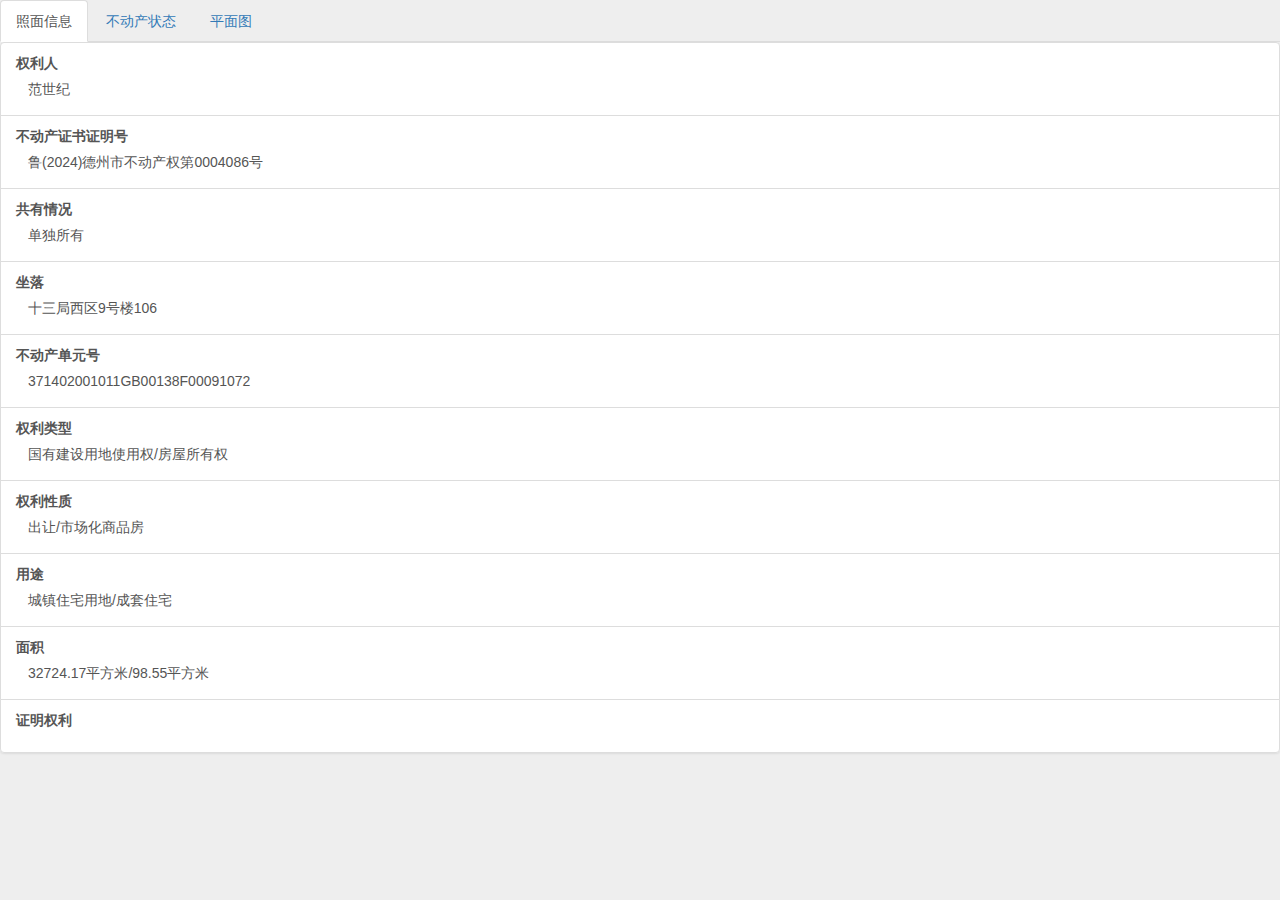
<file: index.html>
<!DOCTYPE html>
<!-- saved from url=(0139)http://www.dzsbdcdjzx.com:8503/common/recdata/explorer?realeunum=371402001011GB00138F00091072&casenum=2025022500365&bsm=1894324369282437120 -->
<html lang="en"><head><meta http-equiv="Content-Type" content="text/html; charset=UTF-8">
    
    <meta name="viewport" content="width=device-width,,initial-scale=1, minimum-scale=1, maximum-scale=1">
    <title>不动产信息</title>
    <!-- jquery -->
    <script src="./jquery-3.5.1.min.js.下载"></script>
    <!-- bootstrap -->
    <link rel="stylesheet" href="./bootstrap.min.css">
    <link rel="stylesheet" href="./bootstrap-theme.min.css">
    <script src="./bootstrap.js.下载"></script>
    <!-- swiper -->
    <link rel="stylesheet" href="./swiper-bundle.min.css">
    <script src="./swiper-bundle.min.js.下载"></script>

    <style>
        html, body {
            position: relative;
            height: 100%;
        }

        body {
            background: #eee;
            font-family: Helvetica Neue, Helvetica, Arial, sans-serif;
            font-size: 14px;
            color: #000;
            margin: 0;
            padding: 0;
        }

        .swiper-container {
            width: 100%;
            height: 100%;
        }

        .swiper-slide {
            text-align: center;
            font-size: 18px;
            background: #fff;

            /* Center slide text vertically */
            display: -webkit-box;
            display: -ms-flexbox;
            display: -webkit-flex;
            display: flex;
            -webkit-box-pack: center;
            -ms-flex-pack: center;
            -webkit-justify-content: center;
            justify-content: center;
            -webkit-box-align: center;
            -ms-flex-align: center;
            -webkit-align-items: center;
            align-items: center;
        }

        img {
            width: 100%;
        }

        .list-group-item {

        }

        .input-group {
            width: 100%;
        }

        .label_title {
            font-weight: bold;
            padding: 5px 0 5px 0;
            color: #555;
        }

        .label_value {
            font-size: 14px;
            border: none;
            -webkit-box-shadow: none;
            box-shadow: none;
            background-color: white !important;
            resize: none;
            height: auto;
        }

        .images-box {

        }

        .images-box img {
            margin: 5px 0 5px 0;
        }
    </style>
</head>
<body>
<ul class="nav nav-tabs">
    <li role="presentation" class="active">
        <a href="http://www.dzsbdcdjzx.com:8503/common/recdata/explorer?realeunum=371402001011GB00138F00091072&amp;casenum=2025022500365&amp;bsm=1894324369282437120#cert" data-toggle="tab" aria-expanded="true">照面信息</a>
    </li>
    <li role="presentation" class="">
        <a href="http://www.dzsbdcdjzx.com:8503/common/recdata/explorer?realeunum=371402001011GB00138F00091072&amp;casenum=2025022500365&amp;bsm=1894324369282437120#status" data-toggle="tab" aria-expanded="false">不动产状态</a>
    </li>
    <li role="presentation" class="">
        <a href="http://www.dzsbdcdjzx.com:8503/common/recdata/explorer?realeunum=371402001011GB00138F00091072&amp;casenum=2025022500365&amp;bsm=1894324369282437120#pmt" data-toggle="tab" aria-expanded="false">平面图</a>
    </li>
</ul>
<div class="tab-content">
    <div class="tab-pane fade active in" id="cert">
        <ul class="list-group">
            <li class="list-group-item">
                <div class="input-group mb-3">
                    <div class="input-group-prepend">
                        <span class="input-group-text label_title">权利人</span>
                    </div>
                    <p class="form-control label_value" aria-describedby="basic-addon1" readonly="">范世纪</p>
                </div>
            </li>
            <li class="list-group-item">
                <div class="input-group mb-3">
                    <div class="input-group-prepend">
                        <span class="input-group-text label_title">不动产证书证明号</span>
                    </div>
                    <p class="form-control label_value" aria-describedby="basic-addon1" readonly="">鲁(2024)德州市不动产权第0004086号</p>
                </div>
            </li>
            <li class="list-group-item">
                <div class="input-group mb-3">
                    <div class="input-group-prepend">
                        <span class="input-group-text label_title">共有情况</span>
                    </div>
                    <p class="form-control label_value" aria-describedby="basic-addon1" readonly="">单独所有</p>
                </div>
            </li>
            <li class="list-group-item">
                <div class="input-group mb-3">
                    <div class="input-group-prepend">
                        <span class="input-group-text label_title">坐落</span>
                    </div>
                    <p class="form-control label_value">十三局西区9号楼106</p>
                </div>
            </li>
            <li class="list-group-item">
                <div class="input-group mb-3">
                    <div class="input-group-prepend">
                        <span class="input-group-text label_title">不动产单元号</span>
                    </div>
                    <p class="form-control label_value">371402001011GB00138F00091072</p>
                </div>
            </li>
            <li class="list-group-item">
                <div class="input-group mb-3">
                    <div class="input-group-prepend">
                        <span class="input-group-text label_title">权利类型</span>
                    </div>
                    <p class="form-control label_value">国有建设用地使用权/房屋所有权</p>
                </div>
            </li>
            <li class="list-group-item">
                <div class="input-group mb-3">
                    <div class="input-group-prepend">
                        <span class="input-group-text label_title">权利性质</span>
                    </div>
                    <p class="form-control label_value">出让/市场化商品房</p>
                </div>
            </li>
            <li class="list-group-item">
                <div class="input-group mb-3">
                    <div class="input-group-prepend">
                        <span class="input-group-text label_title">用途</span>
                    </div>
                    <p class="form-control label_value">城镇住宅用地/成套住宅</p>
                </div>
            </li>
            <li class="list-group-item">
                <div class="input-group mb-3">
                    <div class="input-group-prepend">
                        <span class="input-group-text label_title">面积</span>
                    </div>
                    <p class="form-control label_value">32724.17平方米/98.55平方米</p>
                </div>
            </li>
            <li class="list-group-item">
                <div class="input-group mb-3">
                    <div class="input-group-prepend">
                        <span class="input-group-text label_title">证明权利</span>
                    </div>
                    <p class="form-control label_value"></p>
                </div>
            </li>
        </ul>
    </div>

    <!-- 不动产状态 -->
    <div class="tab-pane fade" id="status">
        <ul class="list-group">
            <li class="list-group-item">
                <div class="input-group mb-3">
                    <div class="input-group-prepend">
                        <span class="input-group-text label_title">证书状态</span>
                    </div>
                    <p class="form-control label_value" aria-describedby="basic-addon1" readonly="">
                        有效</p>
                    
                </div>
            </li>
            <li class="list-group-item">
                <div class="input-group mb-3">
                    <div class="input-group-prepend">
                        <span class="input-group-text label_title">抵押状态</span>
                    </div>
                    
                    <p class="form-control label_value" aria-describedby="basic-addon1" readonly="">
                        无抵押</p>
                </div>
            </li>
            <div id="dyaq-info"></div>
            <li class="list-group-item">
                <div class="input-group mb-3">
                    <div class="input-group-prepend">
                        <span class="input-group-text label_title">查封状态</span>
                    </div>
                    
                    <p class="form-control label_value" aria-describedby="basic-addon1" readonly="">
                        无查封</p>
                </div>
            </li>
            <div id="cf-info"></div>
            <li class="list-group-item">
                <div class="input-group mb-3">
                    <div class="input-group-prepend">
                        <span class="input-group-text label_title">异议状态</span>
                    </div>
                    
                    <p class="form-control label_value" aria-describedby="basic-addon1" readonly="">
                        无异议</p>
                </div>
            </li>
        </ul>
    </div>

    <!-- 平面图 -->
    <div class="tab-pane fade" id="pmt">
        <ul class="list-group">
            <li class="list-group-item" id="zd" style="">
                <div class="input-group mb-3">
                    <div class="input-group-prepend">
                        <span class="input-group-text label_title">宗地图</span>
                    </div>
                    <div class="images-box" id="images-box-zdt"><div>
<img src="./
    ">
</div>
</div>
                </div>
            </li>
            <li class="list-group-item" id="fw" style="">
                <div class="input-group mb-3">
                    <div class="input-group-prepend">
                        <span class="input-group-text label_title">分户图</span>
                    </div>
                    <div class="images-box" id="images-box-fht"><div>
<img src="./
    ">
</div>
</div>
                </div>
            </li>
            <li class="list-group-item" id="zh" style="display: none;">
                <div class="input-group mb-3">
                    <div class="input-group-prepend">
                        <span class="input-group-text label_title">宗海图</span>
                    </div>
                    <div class="images-box" id="images-box-zht">

                    </div>
                </div>
            </li>
        </ul>
    </div>
</div>

<script>

    $('#zh').hide();
    $('#zd').hide();
    $('#fw').hide();
    var subroomList = [{"revision":2,"createdBy":"\u7BA1\u7406\u5458","createdTime":"2022-07-15T21:59:42.000+08:00","updatedBy":"\u5218\u7965\u5B87","updatedTime":"2025-02-25T17:13:12.000+08:00","bsm":1894305110942490624,"ysdm":"6001030140","ywh":"2025022500365","bdcdyh":"371402001011GB00138F00091072","zfbdcdyh":null,"fwbm":"1072","zrzh":"371402001011GB00138F0009","ljzh":"20010110013800090000","ch":"7","zl":"\u5341\u4E09\u5C40\u897F\u533A9\u53F7\u697C114","mjdw":"1","zyhs":1.00,"sjcs":"1","hh":"1072","shbw":"114","hx":"2","hxjg":"1","fwyt1":"11","fwyt2":"","fwyt3":"","ycjzmj":0.000,"yctnjzmj":0.000,"ycftjzmj":0.000,"ycdxbfjzmj":0.000,"ycqtjzmj":0.000,"ycftxs":0.000000,"scjzmj":75.930,"sctnjzmj":68.790,"scftjzmj":7.140,"scdxbfjzmj":0.000,"scqtjzmj":0.000,"scftxs":0.000000,"gytdmj":32724.170,"fttdmj":0.000,"dytdmj":0.000,"fwlx":"1","fwxz":"0","tdsyqr":"\u738B\u6210\u6797","tdyt":"0701","qlxz":"102","tdsyqssj":"2009-01-04T00:00:00.000+08:00","tdsyjssj":"2079-01-04T00:00:00.000+08:00","bz":"","zdfhtUrl":"http:\/\/code.njzhxt.com:8484\/ewm\/371402001011GB00138\/F0009\/1072.pdf","sfyjncrj":"","reason":null}];
    var zhList = [];
    var zdList =  [{"revision":0,"createdBy":"\u7BA1\u7406\u5458","createdTime":"2022-07-15T22:41:45.000+08:00","updatedBy":"\u5218\u7965\u5B87","updatedTime":"2025-02-25T16:35:08.000+08:00","bsm":1894305111017988096,"ywh":"2025022500365","ysdm":"6001010000","zddm":"371402001011GB00138","bdcdyh":"371402001011GB00138W00000000","zdtzm":"GB","zl":"\u6E56\u6EE8\u5357\u8DEF","zdmj":32724.1700,"mjdw":"1","yt":"0701","dj":"1","jg":0.0000,"qllx":"3","qlxz":"101","qlsdfs":"2","rjl":0.56,"jzmd":0.00,"jzxg":0.00,"zdszd":"\u4E1C\u5341\u4E09\u5C40 \u3001\u6E56\u6EE8\u4E2D\u5927\u9053","zdszn":"\u5357\u5341\u4E09\u5C40\u3001\u65B0\u534E\u8DEF","zdszx":"\u897F\u6559\u80B2\u5C40","zdszb":"\u5317\u5341\u4E09\u5C40","djh":"371402001011GB00138","dah":null,"bz":"\/","gmjjhyfldm":"\/","pzmj":32724.1700,"jzwzdmj":null,"jzmj":18315.1200,"pzyt":"0701","tdsyqr":null,"qslyzmwj":"32724.17","syqqssj":null,"syqjssj":null,"djsj":null,"dbr":null,"fj":null,"jdh":"\u5E7F\u5DDD\u8857\u9053\u529E\u4E8B\u5904","jfh":"056\u8857\u574A","zh":null,"gyqlrqk":null,"ghytmc":"\u57CE\u9547\u4F4F\u5B85\u7528\u5730","jgdw":"2","dkbm":"","reason":null}];
    var ftList = "FHT";
    var ywtbPmtUrl = "http:\/\/120.224.193.24:9696\/realEstate\/web\/ywcx\/getFloorPlans";
    var ywtbZdtUrl = "http:\/\/120.224.193.24:9696\/realEstate\/web\/ywcx\/getZdt";
    var ywtbZhtUrl = "http:\/\/120.224.193.24:9696\/realEstate\/web\/ywcx\/getZht";
    /* 加载分户图 */
    var content = "";
    var zdtcontent = "";
    var zhtcontent = "";
    dyaqInfo();
    cfInfo();

    if (subroomList != null && subroomList.length > 0) {
        $('#fw').show();
        for (var i = 0; i < subroomList.length; i++) {
            if (subroomList[i]['bdcdyh'] != null && subroomList[i]['bdcdyh'] != 'undefined' && subroomList[i]['bdcdyh'] !='') {
                $.ajax({
                    type: "GET",
                    url: ywtbPmtUrl,
                    data: {bdcdyh:subroomList[i]['bdcdyh']},
                    dataType: "json",
                    async: false,
                    success: function(data) {
                        content += loadFht(data.data);
                    }
                })
            }
            $('#images-box-fht').html(content);
        }
    }
    if (zdList != null && zdList.length > 0) {
        $('#zd').show();
        for (var i = 0; i < zdList.length; i++) {
            if (zdList[i]['bdcdyh'] != null && zdList[i]['bdcdyh'] != 'undefined' && zdList[i]['bdcdyh'] !='') {
                $.ajax({
                    type: "GET",
                    url: ywtbZdtUrl,
                    data: {bdcdyh:zdList[i]['bdcdyh']},
                    dataType: "json",
                    async: false,
                    success: function(data) {
                        zdtcontent += loadFht(data.data);
                    }
                })
            }
            $('#images-box-zdt').html(zdtcontent);
        }
    }

    if (zhList != null && zhList.length > 0) {
        $('#zh').show();
        for (var i = 0; i < zhList.length; i++) {
            if (zhList[i]['bdcdyh'] != null && zhList[i]['bdcdyh'] != 'undefined' && zhList[i]['bdcdyh'] !='') {
                $.ajax({
                    type: "GET",
                    url: ywtbZhtUrl,
                    data: {bdcdyh:zhList[i]['bdcdyh']},
                    dataType: "json",
                    async: false,
                    success: function(data) {
                        zhtcontent += loadFht(data.data);
                    }
                })
            }
            $('#images-box-zht').html(zhtcontent);
        }
    }

    /**
     * 加载分户图
     *
     * @param realeunum
     * @returns {string}
     */
    function loadFht(tp) {
        var template = "" +
            "<div>\n" +
            "<img src=\"data:image/+" +
            ";base64," + tp + "\">\n" +
            // "<img src=\"http://192.168.12.24/case/house/371602009007GB00001/0053/0005/371602009007GB00001F00530005.jpg"  + "\">\n" +
            "</div>\n";
        return template;
    }

    function dyaqInfo() {
        var dyaqInfo = [];
        var dyaqHtml = "";
        if (null != dyaqInfo && dyaqInfo.length > 0) {
            $(dyaqInfo).each(function (index , dyaq) {
                dyaqHtml +=
                "<li class=\"list-group-item\" >\n" +
                    "                <div class=\"input-group mb-3\">\n" +
                    "                    <div class=\"input-group-prepend\">\n" +
                    "                        <span class=\"input-group-text label_title\">抵押权人</span>\n" +
                    "                    </div>\n" +
                    "                    <p class=\"form-control label_value\" aria-describedby=\"basic-addon1\" readonly>"+ dyaq.dyqr +"</p>\n" +
                    "                </div>\n" +
                    "            </li>\n" +
                    "            <li class=\"list-group-item\" >\n" +
                    "                <div class=\"input-group mb-3\">\n" +
                    "                    <div class=\"input-group-prepend\">\n" +
                    "                        <span class=\"input-group-text label_title\">抵押人</span>\n" +
                    "                    </div>\n" +
                    "                    <p class=\"form-control label_value\" aria-describedby=\"basic-addon1\" readonly>" + dyaq.dyr + "</p>\n" +
                    "                </div>\n" +
                    "            </li>\n" +
                    "            <li class=\"list-group-item\" >\n" +
                    "                <div class=\"input-group mb-3\">\n" +
                    "                    <div class=\"input-group-prepend\">\n" +
                    "                        <span class=\"input-group-text label_title\">抵押方式</span>\n" +
                    "                    </div>\n" +
                    "                    <p class=\"form-control label_value\" aria-describedby=\"basic-addon1\" readonly>" + dyaq.dyfs + "</p>\n" +
                    "                </div>\n" +
                    "            </li>\n" +
                    "            <li class=\"list-group-item\">\n" +
                    "                <div class=\"input-group mb-3\">\n" +
                    "                    <div class=\"input-group-prepend\">\n" +
                    "                        <span class=\"input-group-text label_title\">抵押金额</span>\n" +
                    "                    </div>\n" +
                    "                    <p class=\"form-control label_value\" aria-describedby=\"basic-addon1\" readonly>" + dyaq.bdbzzqse + "</p>\n" +
                    "                </div>\n" +
                    "            </li>\n" +
                    "            <li class=\"list-group-item\" >\n" +
                    "                <div class=\"input-group mb-3\">\n" +
                    "                    <div class=\"input-group-prepend\">\n" +
                    "                        <span class=\"input-group-text label_title\">抵押期限</span>\n" +
                    "                    </div>\n" +
                    "                    <p class=\"form-control label_value\" aria-describedby=\"basic-addon1\" readonly>\n" +
                    "                        " + formatTime(dyaq.zwlxqssj, 'Y-M-D') + " 至 " + formatTime(dyaq.zwlxjssj, 'Y-M-D') + "</p>\n" +
                    "                </div>\n" +
                    "            </li>";
            })
        }
        $('#dyaq-info').html(dyaqHtml);
    }

    function cfInfo() {
        var cfList = [];
        var cfHtml = "";
        if (null != cfList && cfList.length > 0) {
            $(cfList).each(function (index,cf){
                cfHtml = "<li class=\"list-group-item\" >\n" +
                    "                <div class=\"input-group mb-3\">\n" +
                    "                    <div class=\"input-group-prepend\">\n" +
                    "                        <span class=\"input-group-text label_title\">查封机关</span>\n" +
                    "                    </div>\n" +
                    "                    <p class=\"form-control label_value\" aria-describedby=\"basic-addon1\" readonly>"+ cf.cfjg +"</p>\n" +
                    "                </div>\n" +
                    "            </li>\n" +
                    "            <li class=\"list-group-item\" >\n" +
                    "                <div class=\"input-group mb-3\">\n" +
                    "                    <div class=\"input-group-prepend\">\n" +
                    "                        <span class=\"input-group-text label_title\">查封类型</span>\n" +
                    "                    </div>\n" +
                    "                    <p class=\"form-control label_value\" aria-describedby=\"basic-addon1\" readonly>"+ cf.cflx + "</p>\n" +
                    "                </div>\n" +
                    "            </li>\n" +
                    "            <li class=\"list-group-item\">\n" +
                    "                <div class=\"input-group mb-3\">\n" +
                    "                    <div class=\"input-group-prepend\">\n" +
                    "                        <span class=\"input-group-text label_title\">查封范围</span>\n" +
                    "                    </div>\n" +
                    "                    <p class=\"form-control label_value\" aria-describedby=\"basic-addon1\" readonly>" + cf.cffw + "</p>\n" +
                    "                </div>\n" +
                    "            </li>\n" +
                    "            <li class=\"list-group-item\" >\n" +
                    "                <div class=\"input-group mb-3\">\n" +
                    "                    <div class=\"input-group-prepend\">\n" +
                    "                        <span class=\"input-group-text label_title\">查封文件</span>\n" +
                    "                    </div>\n" +
                    "                    <p class=\"form-control label_value\" aria-describedby=\"basic-addon1\" readonly>"+ cf.cfwj + "</p>\n" +
                    "                </div>\n" +
                    "            </li>\n" +
                    "            <li class=\"list-group-item\" >\n" +
                    "                <div class=\"input-group mb-3\">\n" +
                    "                    <div class=\"input-group-prepend\">\n" +
                    "                        <span class=\"input-group-text label_title\">查封文号</span>\n" +
                    "                    </div>\n" +
                    "                    <p class=\"form-control label_value\" aria-describedby=\"basic-addon1\" readonly>"+ cf.cfwh +"</p>\n" +
                    "                </div>\n" +
                    "            </li>\n" +
                    "            <li class=\"list-group-item\">\n" +
                    "                <div class=\"input-group mb-3\">\n" +
                    "                    <div class=\"input-group-prepend\">\n" +
                    "                        <span class=\"input-group-text label_title\">查封期限</span>\n" +
                    "                    </div>\n" +
                    "                    <p class=\"form-control label_value\" aria-describedby=\"basic-addon1\" readonly>" +
                    "       " +   formatTime(cf.cfqssj, 'Y-M-D') +"至" + formatTime(cf.cfjssj,'Y-M-D')+ "</p>\n" +
                    "                </div>\n" +
                    "            </li>";
            })
        }
        $('#cf-info').html(cfHtml);
    }

    /**
     * 加载宗地图
     *
     * @param realeunum
     * @returns {string}
     */
    function loadZdt(tp) {
        var template = "" +
            "<div class=\"swiper-slide\">\n" +
            "<img id=\"zdt_" + realeunum + "\" + src=\"/common/recdata/zdt?realeunum=" + realeunum + "\">\n" +
            "</div>\n";
        return template;
    }

    function assignImageClickAction() {
        var imgs = document.getElementsByTagName('img');
        var length = imgs.length;
        for (var i = 0; i < length; i++) {
            img = imgs[i];
            img.onclick = function () {
                window.open(this.src, 'big', 'fullscreen=yes');
            }
        }
    }

    function formatTime(datetime,format) {
        var formateArr  = ['Y','M','D','h','m','s'];
        var returnArr   = [];

        var date = new Date(datetime);
        returnArr.push(date.getFullYear());
        returnArr.push(formatNumber(date.getMonth() + 1));
        returnArr.push(formatNumber(date.getDate()));

        returnArr.push(formatNumber(date.getHours()));
        returnArr.push(formatNumber(date.getMinutes()));
        returnArr.push(formatNumber(date.getSeconds()));

        for (var i in returnArr)
        {
            format = format.replace(formateArr[i], returnArr[i]);
        }
        return format;
    }

    function formatNumber(n) {
        n = n.toString()
        return n[1] ? n : '0' + n
    }

    function isHyshiyq (bdcdyh) {
        return bdcdyh.charAt(13) === 'H'
    }

    assignImageClickAction();

</script>
</body></html>
</file>
